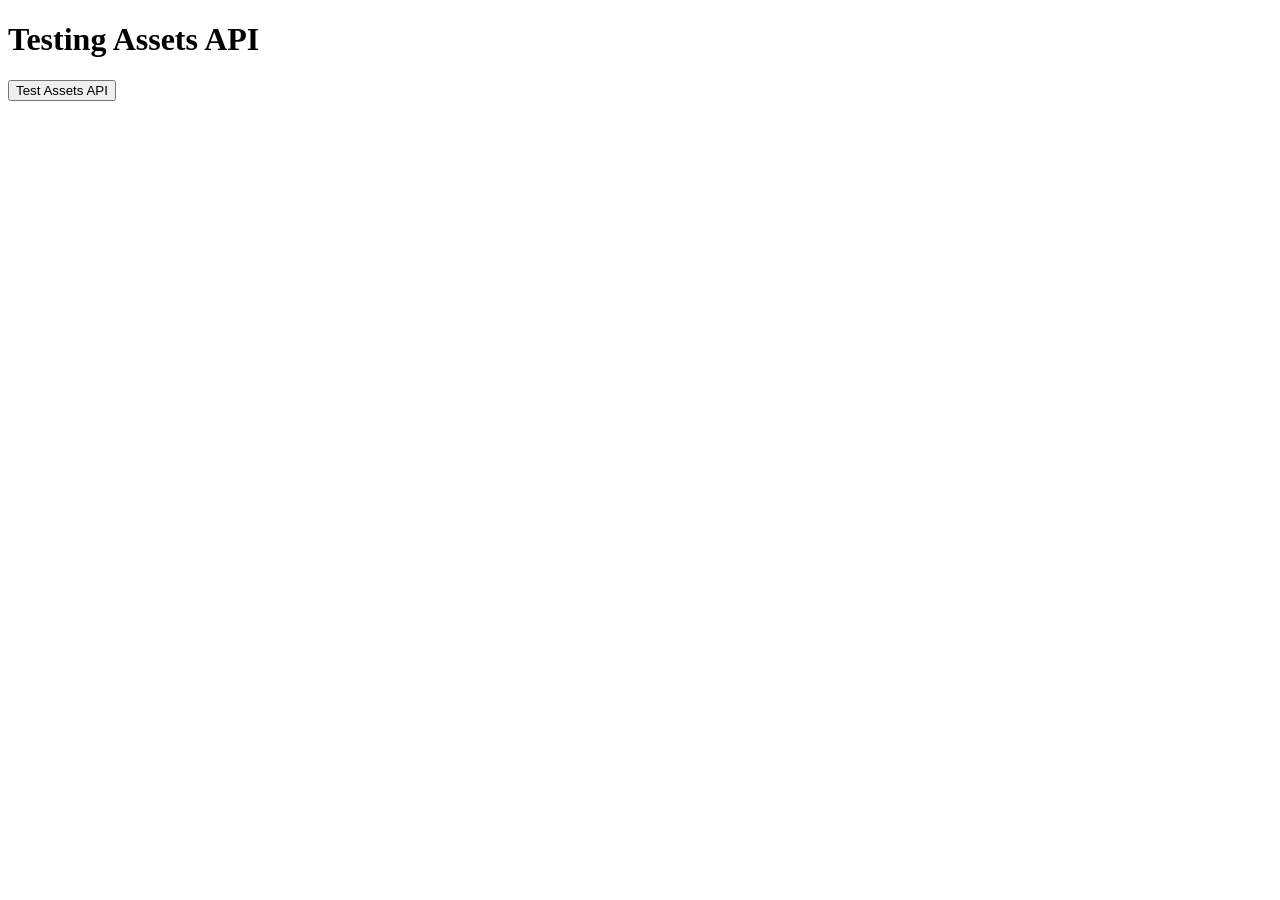
<file: backend/test_frontend_assets.html>
<!DOCTYPE html>
<html>
<head>
    <title>Test Assets Loading</title>
</head>
<body>
    <h1>Testing Assets API</h1>
    <button onclick="testAssetsAPI()">Test Assets API</button>
    <pre id="output"></pre>

    <script>
        async function testAssetsAPI() {
            const output = document.getElementById('output');
            output.textContent = 'Testing...\n';
            
            try {
                // Test 1: Check if API is accessible
                output.textContent += '\n1. Testing API endpoint...\n';
                const response = await fetch('/api/v1/assets/?page=1&page_size=20');
                output.textContent += `   Status: ${response.status}\n`;
                
                if (response.ok) {
                    const data = await response.json();
                    output.textContent += `   Total assets: ${data.total}\n`;
                    output.textContent += `   Assets returned: ${data.assets.length}\n`;
                    output.textContent += `   Page: ${data.page}\n`;
                    output.textContent += `   Total pages: ${data.total_pages}\n`;
                    
                    if (data.assets.length > 0) {
                        output.textContent += '\n2. First asset:\n';
                        output.textContent += JSON.stringify(data.assets[0], null, 2);
                    }
                    
                    output.textContent += '\n\n✅ SUCCESS: Assets are loading correctly from the API!';
                } else {
                    output.textContent += `   Error: ${await response.text()}\n`;
                    output.textContent += '\n❌ FAILED: API returned an error';
                }
            } catch (error) {
                output.textContent += `\n❌ ERROR: ${error.message}`;
            }
        }
    </script>
</body>
</html>
</file>
